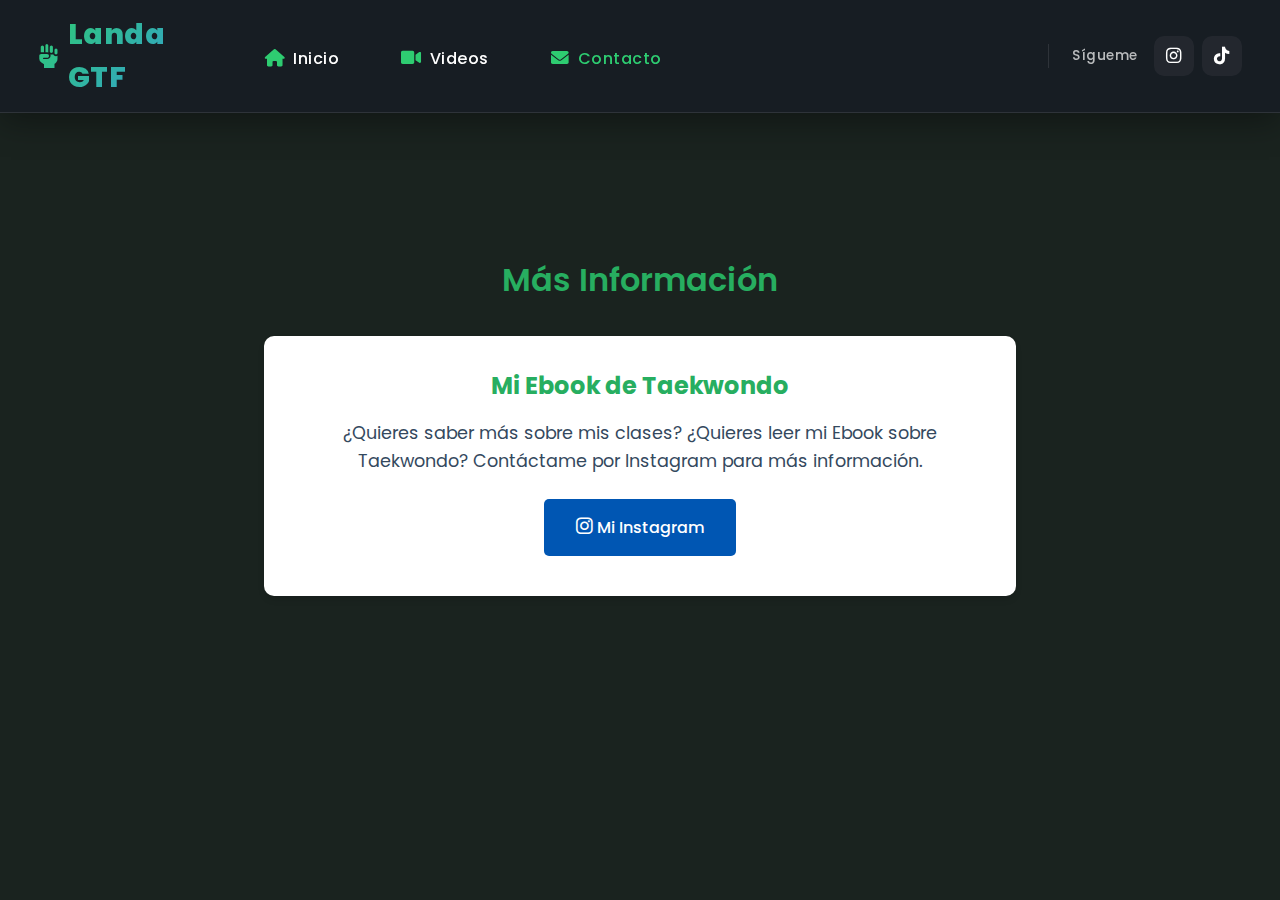
<file: contacto.html>
<!DOCTYPE html>
<html lang="es">
<head>
    <meta charset="UTF-8">
    <meta name="viewport" content="width=device-width, initial-scale=1.0">
    <title>Contacto - Landa GTF</title>
    <link rel="stylesheet" href="styles.css">
    <link href="https://fonts.googleapis.com/css2?family=Poppins:wght@300;400;500;600;700&display=swap" rel="stylesheet">
    <link rel="stylesheet" href="https://cdnjs.cloudflare.com/ajax/libs/font-awesome/6.0.0/css/all.min.css">
</head>
<body>
    <nav class="navbar">
        <a href="index.html" class="logo">
            <i class="fas fa-fist-raised"></i>
            <span>Landa GTF</span>
        </a>
        
        <div class="nav-links-container">
            <ul class="nav-links">
                <li><a href="index.html"><i class="fas fa-home"></i> <span>Inicio</span></a></li>
                <li><a href="index.html#videos"><i class="fas fa-video"></i> <span>Videos</span></a></li>
                <li><a href="#" class="active"><i class="fas fa-envelope"></i> <span>Contacto</span></a></li>
            </ul>
            
            <div class="social-nav">
                <span>Sígueme</span>
                <div class="social-icons">
                    <a href="https://www.instagram.com/landa_gtf/" class="social-icon" target="_blank" aria-label="Instagram">
                        <i class="fab fa-instagram"></i>
                    </a>
                    <a href="https://www.tiktok.com/@landa_gtf/" class="social-icon" target="_blank" aria-label="TikTok">
                        <i class="fab fa-tiktok"></i>
                    </a>
                </div>
            </div>
        </div>
        
        <div class="hamburger">
            <span></span>
            <span></span>
            <span></span>
        </div>
    </nav>

    <main class="main-content contact-page">
        <section class="contact-section">
            <div class="contact-content">
                <h2 class="section-title">Más Información</h2>
                <div class="ebook-info">
                    <h3 class="ebook-title">Mi Ebook de Taekwondo</h3>
                    <p class="ebook-description">¿Quieres saber más sobre mis clases? ¿Quieres leer mi Ebook sobre Taekwondo? Contáctame por Instagram para más información.</p>
                    <a href="https://www.instagram.com/direct/t/17849462660988159" class="cta-button instagram-button">
                        <i class="fab fa-instagram"></i>
                        <span>Mi Instagram</span>
                    </a>
                </div>
            </div>
        </section>
    </main>

    <script src="contacto.js"></script>
</body>
</html>
</file>
<file: styles.css>
:root {
    --primary-color: #2ecc71;  /* Verde brillante para elementos principales */
    --secondary-color: #27ae60;  /* Verde más oscuro para hover/efectos */
    --accent-color: #1abc9c;  /* Verde azulado para acentos */
    --text-color: #34495e;
    --background-color: #1a231f;
    --nav-bg: rgba(22, 28, 36, 0.98);
    --nav-text: #ffffff;
    --nav-hover: #2ecc71;
    --nav-transition: all 0.3s cubic-bezier(0.4, 0, 0.2, 1);
}

* {
    margin: 0;
    padding: 0;
    box-sizing: border-box;
}

body {
    font-family: 'Poppins', sans-serif;
    line-height: clamp(1.4, 1.6vw, 1.8);
    color: white;
    margin: 0;
    padding: 0;
    min-height: 100vh;
    display: flex;
    flex-direction: column;
    background-color: var(--background-color);
    font-size: clamp(14px, 2vw, 18px);
}

.main-content {
    flex: 1 0 auto;
    width: 100%;
}

.footer {
    flex-shrink: 0;
}

/* Estilos del menú hamburguesa */
.hamburger {
    display: none;
    flex-direction: column;
    justify-content: space-between;
    width: 30px;
    height: 21px;
    cursor: pointer;
    z-index: 1000;
    padding: 5px;
}

.hamburger span {
    display: block;
    width: 100%;
    height: 3px;
    background-color: white;
    transition: all 0.3s ease;
}

.hamburger.active span:nth-child(1) {
    transform: translateY(9px) rotate(45deg);
}

.hamburger.active span:nth-child(2) {
    opacity: 0;
}

.hamburger.active span:nth-child(3) {
    transform: translateY(-9px) rotate(-45deg);
}

.nav-links-container {
    display: flex;
    align-items: center;
    transition: all 0.3s ease;
}

.nav-links {
    display: flex;
    list-style: none;
    margin: 0;
    padding: 0;
}

.nav-links li a {
    color: white;
    text-decoration: none;
    padding: 0.5rem 1rem;
    display: flex;
    align-items: center;
    gap: 0.5rem;
    transition: color 0.3s ease;
}

.nav-links li a:hover,
.nav-links li a.active {
    color: #2ecc71;
}

.social-nav {
    display: flex;
    align-items: center;
    gap: 1rem;
    margin-left: 2rem;
}

.social-nav span {
    color: #ddd;
    font-size: 0.9rem;
}

.social-icons {
    display: flex;
    gap: 0.5rem;
}

.social-icon {
    color: white;
    font-size: 1.2rem;
    transition: color 0.3s ease;
}

.social-icon:hover {
    color: #2ecc71;
}



/* Navbar Moderna */
:root {
    --nav-bg: rgba(22, 28, 36, 0.98);
    --nav-text: #ffffff;
    --nav-hover: #2ecc71;
    --nav-transition: all 0.3s cubic-bezier(0.4, 0, 0.2, 1);
    --nav-shadow: 0 8px 32px 0 rgba(0, 0, 0, 0.37);
    --nav-glass: rgba(22, 28, 36, 0.8);
    --nav-border: 1px solid rgba(255, 255, 255, 0.1);
}

.navbar {
    position: fixed;
    top: 0;
    left: 0;
    right: 0;
    background: var(--nav-glass);
    backdrop-filter: blur(12px);
    -webkit-backdrop-filter: blur(12px);
    padding: 0.8rem clamp(1rem, 3vw, 3rem);
    display: flex;
    justify-content: space-between;
    align-items: center;
    z-index: 1000;
    box-shadow: var(--nav-shadow);
    border-bottom: var(--nav-border);
    transition: var(--nav-transition);
}

.navbar.scrolled {
    padding: 0.5rem clamp(1rem, 3vw, 3rem);
    background: rgba(22, 28, 36, 0.95);
}

.logo {
    font-size: 1.8rem;
    font-weight: 800;
    background: linear-gradient(135deg, #2ecc71, #3498db);
    -webkit-background-clip: text;
    background-clip: text;
    color: transparent;
    text-decoration: none;
    letter-spacing: 0.5px;
    transition: var(--nav-transition);
    display: flex;
    align-items: center;
    gap: 0.5rem;
}

.logo i {
    font-size: 1.5rem;
}

.nav-links-container {
    display: flex;
    justify-content: space-between;
    align-items: center;
    width: 100%;
    margin-left: 3rem;
}

.nav-links {
    display: flex;
    list-style: none;
    margin: 0;
    padding: 0;
    gap: 1.5rem;
}

.nav-links li {
    position: relative;
}

.nav-links li a {
    text-decoration: none;
    color: var(--nav-text);
    padding: 0.8rem 1.2rem;
    font-weight: 500;
    font-size: 1rem;
    letter-spacing: 0.5px;
    position: relative;
    transition: var(--nav-transition);
    display: flex;
    align-items: center;
    gap: 0.5rem;
}

.nav-links li a:hover,
.nav-links li a.active {
    color: var(--primary-color);
}

.nav-links li a::before {
    content: '';
    position: absolute;
    top: 0;
    left: 0;
    width: 100%;
    height: 100%;
    background: linear-gradient(135deg, rgba(46, 204, 113, 0.1), rgba(52, 152, 219, 0.1));
    opacity: 0;
    transition: var(--nav-transition);
    z-index: -1;
    border-radius: 6px;
}

.nav-links li a:hover::before {
    opacity: 1;
}

.nav-links li a i {
    font-size: 1.1rem;
    transition: var(--nav-transition);
    color: var(--nav-hover);
}

.nav-links li a:hover {
    color: var(--nav-hover);
    transform: translateY(-2px);
}

.nav-links li a:hover i {
    transform: scale(1.2);
}

/* Indicador activo */
.nav-links li a {
    position: relative;
    padding-bottom: 8px; /* Espacio para el indicador */
    transition: color 0.3s ease;
}

/* Solo mostrar el indicador en el enlace activo, excepto en Videos */
.nav-links li a.active {
    color: var(--nav-hover);
    font-weight: 500;
}

/* Mostrar punto solo en Inicio */
.nav-links li:first-child a.active::after {
    content: '';
    position: absolute;
    bottom: 0;
    left: 50%;
    transform: translateX(-50%);
    width: 6px;
    height: 6px;
    background: var(--nav-hover);
    border-radius: 50%;
}

/* Efecto hover solo en el texto */
.nav-links li a:hover {
    color: var(--nav-hover);
}

/* Estilos para la página de contacto */
.contact-page {
    min-height: calc(100vh - 200px);
    padding-top: 80px; /* Espacio para el navbar fijo */
}

.contact-section {
    padding: 2rem 0;
}

.contact-content {
    max-width: 1200px;
    margin: 0 auto;
    padding: 0 1.5rem;
}

.section-title {
    text-align: center;
    margin-bottom: 2rem;
    color: white;
    font-size: 2rem;
    font-weight: 600;
}

.ebook-info {
    background: rgba(255, 255, 255, 0.05);
    padding: 2rem;
    border-radius: 10px;
    box-shadow: 0 4px 6px rgba(0, 0, 0, 0.1);
    max-width: 800px;
    margin: 0 auto;
}

.ebook-title {
    color: var(--primary-color);
    margin-bottom: 1rem;
    font-size: 1.5rem;
}

.ebook-description {
    color: #ddd;
    margin-bottom: 1.5rem;
    line-height: 1.6;
    font-size: 1.1rem;
}

/* Estilos para los botones */
.cta-button {
    display: inline-flex;
    align-items: center;
    justify-content: center;
    gap: 0.5rem;
    background: var(--primary-color);
    color: white;
    padding: 0.8rem 1.5rem;
    border-radius: 5px;
    text-decoration: none;
    font-weight: 500;
    transition: all 0.3s ease;
    border: none;
    cursor: pointer;
    font-size: 1rem;
    text-align: center;
}

.cta-button.instagram-button {
    background: linear-gradient(45deg, #405DE6, #5851DB, #833AB4, #C13584, #E1306C, #FD1D1D);
    color: white;
}

.cta-button:hover {
    transform: translateY(-2px);
    box-shadow: 0 4px 12px rgba(46, 204, 113, 0.3);
}

.cta-button.instagram-button:hover {
    box-shadow: 0 4px 12px rgba(193, 53, 132, 0.3);
}

.cta-button i {
    font-size: 1.2rem;
}

/* Sección de redes sociales */
.social-nav {
    display: flex;
    gap: 1rem;
    align-items: center;
    margin-left: auto;
    position: relative;
    padding-left: 1.5rem;
}

.social-nav::before {
    content: '';
    position: absolute;
    left: 0;
    top: 50%;
    transform: translateY(-50%);
    height: 60%;
    width: 1px;
    background: rgba(255, 255, 255, 0.1);
}

.social-nav span {
    color: rgba(255, 255, 255, 0.7);
    font-size: 0.85rem;
    font-weight: 500;
    letter-spacing: 0.5px;
}

.social-icon {
    font-size: 1.1rem;
    color: white;
    transition: var(--nav-transition);
    position: relative;
    padding: 0.6rem;
    border-radius: 10px;
    background: rgba(255, 255, 255, 0.05);
    display: flex;
    align-items: center;
    justify-content: center;
    width: 40px;
    height: 40px;
    overflow: hidden;
}

.social-icon::before {
    content: '';
    position: absolute;
    top: 0;
    left: 0;
    width: 100%;
    height: 100%;
    background: linear-gradient(135deg, rgba(46, 204, 113, 0.2), rgba(52, 152, 219, 0.2));
    opacity: 0;
    transition: var(--nav-transition);
}

.social-icon i {
    position: relative;
    z-index: 1;
    display: flex;
    align-items: center;
    justify-content: center;
    width: 100%;
    height: 100%;
}

/* Asegurarse de que no haya bordes ni líneas debajo de los íconos */
.social-icon {
    text-decoration: none;
    border: none;
    outline: none;
    box-shadow: none;
}

.social-icon::after {
    display: none !important;
}

.social-icon:hover {
    transform: translateY(-3px);
    color: var(--nav-hover);
    box-shadow: 0 6px 12px rgba(0, 0, 0, 0.2);
}

.social-icon:hover::before {
    opacity: 1;
}

/* Menú hamburguesa para móviles */
.hamburger {
    display: none;
    flex-direction: column;
    justify-content: space-between;
    width: 30px;
    height: 21px;
    cursor: pointer;
    z-index: 1001;
}

.hamburger span {
    display: block;
    height: 3px;
    width: 100%;
    background: white;
    border-radius: 3px;
    transition: var(--nav-transition);
}

/* Efecto de scroll */
@keyframes fadeInDown {
    from {
        opacity: 0;
        transform: translateY(-20px);
    }
    to {
        opacity: 1;
        transform: translateY(0);
    }
}

/* Responsive */
@media (max-width: 1024px) {
    .hamburger {
        display: flex;
        z-index: 1000;
    }
    
    .nav-links-container {
        position: fixed;
        top: 0;
        right: -100%;
        width: 85%;
        max-width: 320px;
        height: 100vh;
        background: rgba(22, 28, 36, 0.98);
        backdrop-filter: blur(12px);
        -webkit-backdrop-filter: blur(12px);
        flex-direction: column;
        justify-content: flex-start;
        padding: 80px 20px 40px;
        transition: right 0.4s cubic-bezier(0.4, 0, 0.2, 1);
        z-index: 999;
        box-shadow: -5px 0 15px rgba(0, 0, 0, 0.3);
        overflow-y: auto;
    }
    
    .nav-links-container.active {
        right: 0;
    }
    
    .nav-links {
        flex-direction: column;
        width: 100%;
        align-items: stretch;
        padding: 0 10px;
    }
    
    .nav-links li {
        width: 100%;
        text-align: left;
        margin: 0.25rem 0;
        opacity: 0;
        transform: translateX(20px);
        transition: all 0.3s ease;
    }
    
    .nav-links-container.active .nav-links li {
        opacity: 1;
        transform: translateX(0);
    }
    
    /* Animación escalonada para los elementos del menú */
    .nav-links li:nth-child(1) { transition-delay: 0.1s; }
    .nav-links li:nth-child(2) { transition-delay: 0.15s; }
    .nav-links li:nth-child(3) { transition-delay: 0.2s; }
    .nav-links li:nth-child(4) { transition-delay: 0.25s; }
    
    .nav-links li a {
        justify-content: flex-start;
        padding: 1rem 1.25rem;
        font-size: 1.1rem;
        border-radius: 8px;
        transition: all 0.2s ease;
        color: rgba(255, 255, 255, 0.9);
    }
    
    .nav-links li a:hover,
    .nav-links li a.active {
        background: rgba(255, 255, 255, 0.1);
        color: var(--primary-color);
        transform: translateX(5px);
    }
    
    .social-nav {
        margin-top: 2.5rem;
        flex-direction: column;
        align-items: stretch;
        padding: 0 10px;
        opacity: 0;
        transform: translateY(20px);
        transition: all 0.4s ease 0.3s;
    }
    
    .nav-links-container.active .social-nav {
        opacity: 1;
        transform: translateY(0);
    }
    
    .social-nav span {
        margin-bottom: 1.25rem;
        color: rgba(255, 255, 255, 0.7);
        font-size: 0.95rem;
        text-align: center;
        padding: 0 1rem;
    }
    
    .social-icons {
        display: flex;
        justify-content: center;
        gap: 1.25rem;
        margin-top: 0.5rem;
    }
    
    .social-icons a {
        color: rgba(255, 255, 255, 0.8);
        font-size: 1.4rem;
        transition: all 0.2s ease;
    }
    
    .social-icons a:hover {
        color: var(--primary-color);
        transform: translateY(-2px);
    }
    
    .video-grid {
        grid-template-columns: 1fr;
        max-width: 400px;
        width: 100%;
        padding: 0;
    }
    
    .videos-section {
        padding: 2rem 1rem;
    }

    .nav-links-container {
        position: fixed;
        top: 0;
        right: -100%;
        width: 80%;
        max-width: 400px;
        height: 100vh;
        background: rgba(22, 28, 36, 0.98);
        backdrop-filter: blur(12px);
        flex-direction: column;
        justify-content: center;
        align-items: center;
        transition: right 0.5s ease;
        z-index: 999;
        padding: 2rem;
        box-shadow: -5px 0 15px rgba(0, 0, 0, 0.1);
        display: flex !important;
    }

    .nav-links-container.active {
        right: 0;
    }

    .nav-links {
        flex-direction: column;
        width: 100%;
        margin-bottom: 2rem;
        padding: 0;
        display: flex !important;
    }

    .nav-links li {
        width: 100%;
        text-align: center;
        margin: 0.5rem 0;
        list-style: none;
    }

    .nav-links li a {
        padding: 1rem;
        justify-content: center;
        font-size: 1.2rem;
        display: flex;
        align-items: center;
        gap: 0.5rem;
        color: white;
        text-decoration: none;
    }

    .social-nav {
        flex-direction: column;
        margin-left: 0;
        text-align: center;
    }

    .social-nav span {
        margin-bottom: 1rem;
        display: block;
        color: white;
    }

    .social-icons {
        justify-content: center;
        display: flex;
        gap: 1rem;
    }

    .social-nav {
        margin: 2rem 0 1rem;
        padding: 1.5rem 0 0;
        border-top: 1px solid rgba(255, 255, 255, 0.1);
        width: 100%;
        justify-content: center;
        flex-direction: column;
    }

    .social-nav::before {
        display: none;
    }

    .social-nav span {
        margin-bottom: 1rem;
    }

    .hamburger {
        display: flex;
    }

    .hamburger.active span:nth-child(1) {
        transform: translateY(9px) rotate(45deg);
    }

    .hamburger.active span:nth-child(2) {
        opacity: 0;
    }

    .hamburger.active span:nth-child(3) {
        transform: translateY(-9px) rotate(-45deg);
    }
}

/* Animación de entrada para los enlaces */
@keyframes navLinkFade {
    from {
        opacity: 0;
        transform: translateX(50px);
    }
    to {
        opacity: 1;
        transform: translateX(0);
    }
}

/* Hero Section */
.hero {
    min-height: clamp(60vh, 80vh, 90vh);
    background: linear-gradient(rgba(0,0,0,0.5), rgba(0,0,0,0.5)), url('https://source.unsplash.com/1600x900/?taekwondo');
    background-size: cover;
    background-position: center;
    display: flex;
    align-items: center;
    justify-content: center;
    text-align: center;
    color: white;
    padding: clamp(1rem, 2vw, 2rem);
}

.profile-container {
    display: flex;
    flex-direction: column;
    align-items: center;
    gap: clamp(1rem, 3vw, 2rem);
    background: rgba(26, 35, 31, 0.8);
    padding: clamp(1rem, 3vw, 2rem);
    border-radius: 15px;
    backdrop-filter: blur(10px);
    max-width: clamp(400px, 80vw, 700px);
    margin: 0 auto;
    box-shadow: 0 4px 6px rgba(0, 0, 0, 0.1);
    min-height: clamp(300px, 50vh, 400px);
    display: flex;
    flex-direction: column;
    justify-content: center;
}

.profile-image {
    width: 180px;
    height: 180px;
    border-radius: 50%;
    object-fit: cover;
    border: 4px solid var(--primary-color);
    box-shadow: 0 0 20px rgba(0, 0, 0, 0.3);
}

.main-content {
    display: grid;
    place-items: center;
    padding: clamp(4rem, 10vh, 6rem) clamp(2rem, 5vw, 4rem);
}

.videos-section {
    padding: clamp(2rem, 5vw, 4rem);
    max-width: clamp(800px, 90vw, 1200px);
    margin: 0 auto;
    background: rgba(26, 35, 31, 0.8);
    border-radius: 15px;
    backdrop-filter: blur(10px);
    box-shadow: 0 4px 6px rgba(0, 0, 0, 0.1);
    width: 100%;
}

.video-grid {
    display: grid;
    grid-template-columns: repeat(auto-fit, minmax(250px, 1fr));
    gap: 1.5rem;
    padding: 0 1rem;
}

.hero-content h1 {
    font-size: clamp(2rem, 5vw, 3rem);
    margin-bottom: 0.5rem;
}

.hero-content p {
    font-size: clamp(1rem, 3vw, 1.5rem);
    margin-bottom: 2rem;
}

.cta-button {
    display: inline-block;
    padding: 1rem 2rem;
    background: #0056b3 !important;
    color: white !important;
    text-decoration: none !important;
    border-radius: 5px !important;
    transition: transform 0.3s ease !important;
    margin-bottom: 0.5rem !important;
    font-size: clamp(0.8rem, 2vw, 1rem);
}

.cta-button:hover {
    transform: translateY(-3px) !important;
    background: #2ecc71 !important;
}

/* Videos Section */
.videos-section {
    padding: 4rem 2rem;
}

.videos-section h2 {
    text-align: center;
    color: var(--primary-color);
    font-size: clamp(1.5rem, 5vw, 2rem);
    margin-bottom: 2rem;
}

.video-grid {
    display: grid;
    grid-template-columns: repeat(auto-fit, minmax(300px, 1fr));
    gap: 2rem;
    padding: 0 1rem;
}

/* Footer */
.footer {
    background: var(--background-color);
    padding: clamp(1rem, 2vw, 2rem);
    text-align: center;
    color: white;
    margin-top: auto;
    width: 100%;
}

.footer-content {
    max-width: 1200px;
    margin: 0 auto;
    padding: 0 1rem;
}

.footer-content p {
    font-size: clamp(0.8rem, 2vw, 1rem);
}

.entrenamientos-section {
    padding: 4rem 2rem;
    background: var(--background-color);
    color: white;
}

.entrenamientos-section h2 {
    text-align: center;
    margin-bottom: 2rem;
    color: var(--primary-color);
    font-size: 2rem;
}

.entrenamientos-grid {
    display: grid;
    grid-template-columns: repeat(auto-fit, minmax(250px, 1fr)); /* Haciendo los contenedores más estrechos */
    gap: 2rem;
    padding: 0 1rem;
}

.entrenamiento-card {
    background: rgba(26, 35, 31, 0.8);
    border-radius: 15px;
    padding: 1.5rem;
    transition: transform 0.3s ease;
    border: 2px solid var(--primary-color);
    backdrop-filter: blur(5px);
}

.entrenamiento-card:hover {
    transform: translateY(-5px);
    border-color: #2ecc71;
}

.entrenamiento-card img {
    width: 100%;
    height: 300px; /* Haciendo el GIF más alto para que se vea más grande */
    object-fit: contain;
    border-radius: 8px;
    margin-bottom: 1rem;
    box-shadow: 0 4px 6px rgba(0, 0, 0, 0.1);
}

/* Ajustando el tamaño del container para que acomode el GIF más grande */
.entrenamiento-card {
    background: rgba(26, 35, 31, 0.8);
    border-radius: 15px;
    padding: 1.5rem;
    transition: transform 0.3s ease;
    border: 2px solid var(--primary-color);
    backdrop-filter: blur(5px);
    min-height: 400px; /* Aumentando la altura mínima del container */
}

.entrenamiento-info {
    color: white;
}

.entrenamiento-info h3 {
    margin-bottom: 0.5rem;
    color: var(--primary-color);
    font-size: 1.2rem;
}

.entrenamiento-info p {
    margin-bottom: 1rem;
    color: rgba(255, 255, 255, 0.8);
    font-size: 0.9rem;
}

.see-more-button {
    display: inline-block;
    padding: 0.5rem 1.5rem;
    background: var(--primary-color);
    color: white;
    text-decoration: none;
    border-radius: 5px;
    transition: all 0.3s ease;
    font-size: 0.9rem;
    font-weight: 500;
}

.see-more-button:hover {
    background: #2ecc71;
    transform: translateY(-3px);
    box-shadow: 0 4px 8px rgba(0, 0, 0, 0.2);
}

/* Footer */
footer {
    background: var(--background-color);
    color: white;
    text-align: center;
    padding: 2rem 0;
    margin-top: 3rem;
}

/* Botones de Landa Challenge */
.days-buttons {
    display: flex;
    flex-wrap: wrap;
    gap: 0.8rem;
    margin: 1rem 0;
    justify-content: center;
}

.days-buttons .day-button {
    display: inline-flex !important;
    align-items: center;
    justify-content: center;
    padding: 0.8rem 1.5rem !important;
    background: linear-gradient(135deg, #3498db, #2ecc71) !important;
    color: white !important;
    text-decoration: none !important;
    border-radius: 50px !important;
    transition: all 0.3s ease !important;
    margin: 0 !important;
    font-weight: 600;
    text-shadow: 0 1px 2px rgba(0,0,0,0.2);
    box-shadow: 0 4px 15px rgba(0,0,0,0.1);
    border: none !important;
    position: relative;
    overflow: hidden;
    z-index: 1;
}

.days-buttons .day-button::before {
    content: '';
    position: absolute;
    top: 0;
    left: 0;
    width: 100%;
    height: 100%;
    background: linear-gradient(135deg, #2ecc71, #3498db);
    opacity: 0;
    transition: opacity 0.3s ease;
    z-index: -1;
}

.days-buttons .day-button:hover {
    transform: translateY(-3px) !important;
    box-shadow: 0 6px 20px rgba(0,0,0,0.2) !important;
}

.days-buttons .day-button:hover::before {
    opacity: 1;
}

.days-buttons .day-button i {
    margin-right: 8px;
    transition: transform 0.3s ease;
}

.days-buttons .day-button:hover i {
    transform: scale(1.2);
}

/* Estilo especial para el botón del día 365 */
.days-buttons .day-button.special-day {
    background: linear-gradient(135deg, #f39c12, #e74c3c) !important;
    padding: 0.8rem 2rem !important;
}

.days-buttons .day-button.special-day::before {
    background: linear-gradient(135deg, #e74c3c, #f39c12);
}

.days-buttons .day-button.special-day i {
    color: #ffd700;
}

/* Botón de Ver Video */
.days-buttons .watch-button {
    display: inline-flex !important;
    align-items: center;
    justify-content: center;
    padding: 0.8rem 2rem !important;
    background: linear-gradient(135deg, #9b59b6, #8e44ad) !important;
    color: white !important;
    text-decoration: none !important;
    border-radius: 50px !important;
    transition: all 0.3s ease !important;
    margin: 0 !important;
    font-weight: 600;
    text-shadow: 0 1px 2px rgba(0,0,0,0.2);
    box-shadow: 0 4px 15px rgba(0,0,0,0.1);
    border: none !important;
    position: relative;
    overflow: hidden;
    z-index: 1;
}

.days-buttons .watch-button::before {
    content: '';
    position: absolute;
    top: 0;
    left: 0;
    width: 100%;
    height: 100%;
    background: linear-gradient(135deg, #8e44ad, #9b59b6);
    opacity: 0;
    transition: opacity 0.3s ease;
    z-index: -1;
}

.days-buttons .watch-button:hover {
    transform: translateY(-3px) !important;
    box-shadow: 0 6px 20px rgba(0,0,0,0.2) !important;
}

.days-buttons .watch-button:hover::before {
    opacity: 1;
}

.days-buttons .watch-button i {
    margin-right: 8px;
    transition: transform 0.3s ease;
}

.days-buttons .watch-button:hover i {
    transform: scale(1.2);
}

/* Estilos para los botones de ejercicios */
.exercise-buttons {
    display: flex;
    flex-direction: column;
    gap: 1rem;
    width: 100%;
    margin: 1.5rem 0;
}

.exercise-button {
    display: flex;
    align-items: center;
    justify-content: center;
    gap: 0.8rem;
    padding: 1rem 1.5rem;
    background: linear-gradient(135deg, #3498db, #2c3e50);
    color: white;
    border: none;
    border-radius: 12px;
    font-size: 1rem;
    font-weight: 500;
    text-decoration: none;
    cursor: pointer;
    transition: all 0.3s cubic-bezier(0.4, 0, 0.2, 1);
    box-shadow: 0 4px 15px rgba(0, 0, 0, 0.15);
    text-align: left;
    position: relative;
    overflow: hidden;
    z-index: 1;
}

.exercise-button::before {
    content: '';
    position: absolute;
    top: 0;
    left: 0;
    width: 100%;
    height: 100%;
    background: linear-gradient(135deg, #2c3e50, #3498db);
    opacity: 0;
    z-index: -1;
    transition: opacity 0.3s ease;
}

.exercise-button i {
    font-size: 1.2rem;
    transition: transform 0.3s ease;
    min-width: 20px;
    text-align: center;
}

.exercise-button span {
    flex: 1;
    text-align: center;
}

.exercise-button:hover {
    transform: translateY(-3px);
    box-shadow: 0 6px 20px rgba(0, 0, 0, 0.2);
}

.exercise-button:hover::before {
    opacity: 1;
}

.exercise-button:hover i {
    transform: scale(1.15);
}

.exercise-button:active {
    transform: translateY(0);
    box-shadow: 0 2px 8px rgba(0, 0, 0, 0.15);
}

/* Estilo para el botón de técnica */
.exercise-button:first-child {
    background: linear-gradient(135deg, #e74c3c, #c0392b);
}

.exercise-button:first-child::before {
    background: linear-gradient(135deg, #c0392b, #e74c3c);
}

/* Estilo para el botón de entrenamiento completo */
.exercise-button:last-child {
    background: linear-gradient(135deg, #2ecc71, #27ae60);
}

.exercise-button:last-child::before {
    background: linear-gradient(135deg, #27ae60, #2ecc71);
}

/* Ajustes para móviles */
@media (max-width: 768px) {
    .exercise-buttons {
        margin: 1.25rem 0;
    }
    
    .exercise-button {
        padding: 0.9rem 1.25rem;
        font-size: 0.95rem;
        border-radius: 10px;
    }
    
    .exercise-button i {
        font-size: 1.1rem;
    }
}

/* Botón de Ver Videos */
.days-buttons .watch-button {
    display: inline-block !important;
    padding: 0.5rem 1rem !important;
    background: #0056b3 !important;
    color: white !important;
    text-decoration: none !important;
    border-radius: 5px !important;
    transition: all 0.3s ease !important;
    margin-bottom: 0.5rem !important;
}

.days-buttons .watch-button:hover {
    transform: translateY(-3px) rotate(10deg) !important;
    background: #2ecc71 !important;
    box-shadow: 0 4px 8px rgba(0, 0, 0, 0.2) !important;
}

.cta-button {
    display: inline-block;
    padding: 1rem 2rem;
    background: #007bff;
    color: white;
    text-decoration: none;
    border-radius: 5px;
    transition: transform 0.3s ease;
}

.cta-button:hover {
    transform: translateY(-3px);
}

/* Videos Section */
.videos-section {
    padding: 5rem 5%;
    background: white;
}

.videos-section h2 {
    text-align: center;
    margin-bottom: 3rem;
    color: var(--secondary-color);
}

.video-grid {
    display: grid;
    grid-template-columns: repeat(auto-fit, minmax(300px, 1fr));
    gap: 1rem;
    padding: 1rem;
}

.video-card {
    background: rgba(26, 35, 31, 0.8);
    border-radius: 12px;
    padding: 1rem;
    transition: transform 0.3s ease;
    border: 2px solid var(--primary-color);
    backdrop-filter: blur(5px);
}

.video-card:hover {
    transform: translateY(-5px);
    border-color: #2ecc71;
}

.video-card img {
    width: 100%;
    height: 180px;
    object-fit: cover;
    border-radius: 8px;
    margin-bottom: 0.5rem;
    box-shadow: 0 2px 4px rgba(0, 0, 0, 0.1);
}

.video-info {
    color: white;
}

.video-info h3 {
    margin-bottom: 0.5rem;
    color: var(--primary-color);
    font-size: 1.2rem;
}

.video-info p {
    margin-bottom: 1rem;
    color: rgba(255, 255, 255, 0.8);
    font-size: 0.9rem;
}

.watch-button {
    display: inline-block;
    padding: 0.5rem 1.5rem;
    background: var(--primary-color);
    color: white;
    text-decoration: none;
    border-radius: 5px;
    transition: all 0.3s ease;
    font-size: 0.9rem;
    font-weight: 500;
}

.watch-button:hover {
    background: #2ecc71;
    transform: translateY(-3px);
    box-shadow: 0 4px 8px rgba(0, 0, 0, 0.2);
}

/* About Section */
.about-section {
    padding: 5rem 5%;
    background: var(--background-color);
}

.about-section h2 {
    text-align: center;
    margin-bottom: 3rem;
    color: var(--secondary-color);
}

.about-text {
    max-width: 800px;
    margin: 0 auto;
    text-align: center;
}

/* Contact Section */
.contact-section {
    padding: 5rem 5%;
    background: var(--background-color);
}

.contact-content {
    max-width: 800px;
    margin: 0 auto;
    text-align: center;
}

.contact-section h2 {
    color: var(--secondary-color);
    margin-bottom: 2rem;
}

.ebook-info {
    margin-bottom: 3rem;
    padding: 2rem;
    background: white;
    border-radius: 10px;
    box-shadow: 0 4px 6px rgba(0,0,0,0.1);
}

.ebook-info h3 {
    color: var(--secondary-color);
    margin-bottom: 1rem;
}

.ebook-info p {
    margin-bottom: 1.5rem;
    color: var(--text-color);
}



/* Footer */
footer {
    background: var(--secondary-color);
    color: white;
    text-align: center;
    padding: 2rem;
}

/* Responsive Design */
/* Estilos para cuando el menú está abierto */
html.menu-open {
    overflow: hidden;
    height: 100%;
}

/* Overlay para el menú móvil */
.nav-overlay {
    display: none;
    position: fixed;
    top: 0;
    left: 0;
    width: 100%;
    height: 100%;
    background: rgba(0, 0, 0, 0.7);
    backdrop-filter: blur(4px);
    -webkit-backdrop-filter: blur(4px);
    z-index: 990;
    opacity: 0;
    transition: opacity 0.3s ease;
}

.nav-overlay.active {
    display: block;
    opacity: 1;
}

@media (max-width: 1024px) {
    .nav-overlay {
        display: block;
    }
}

@media (max-width: 768px) {
    .nav-links {
        display: none;
    }
    
    .hamburger {
        display: block;
        cursor: pointer;
    }
    
    .hero-content h1 {
        font-size: 2.5rem;
    }
    
    .hero-content p {
        font-size: 1.2rem;
    }
    
    .videos-section {
        width: 100%;
        padding: 2rem 1rem;
        margin: 0 auto;
        display: flex;
        flex-direction: column;
        align-items: center;
    }

    .video-grid {
        width: 100%;
        max-width: 100%;
        padding: 0 1rem;
        display: flex;
        flex-direction: column;
        align-items: center;
    }

    .video-card {
        width: 100%;
        max-width: 400px;
        margin: 0 auto 1.5rem;
    }
}
</file>
